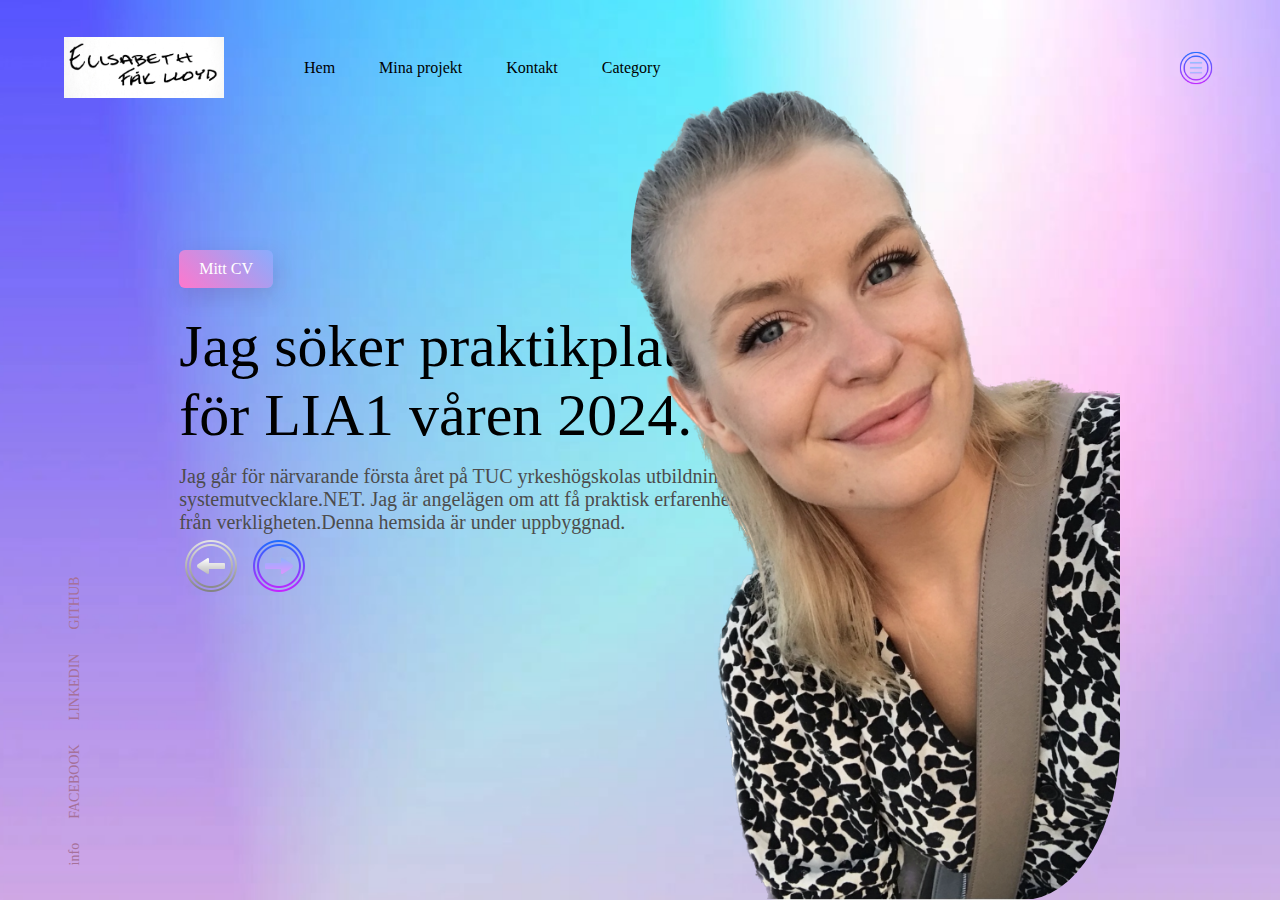
<file: index.html>
<!DOCTYPE html>
<html lang="en">
  <head>
    <title>Document</title>
    <link rel="stylesheet" href="style.css" />
  </head>
  <body>
    <div class="container">
      <div class="navbar">
        <img src="images/logo.jpg" class="logo" />
        <nav>
          <ul>
            <li><a href="">Hem</a></li>
            <li><a href="">Mina projekt</a></li>
            <li><a href="">Kontakt</a></li>
            <li><a href="">Category</a></li>
          </ul>
        </nav>
        <img src="images/menu.png" class="cart" />
      </div>
      <div class="content">
        <a href="" class="btn">Mitt CV</a>
        <h1>Jag söker praktikplats <br />för LIA1 våren 2024.</h1>
        <p>
          Jag går för närvarande första året på TUC yrkeshögskolas utbildning
          <br />
          systemutvecklare.NET. Jag är angelägen om att få praktisk erfarenhet
          <br />
          från verkligheten.Denna hemsida är under uppbyggnad.
        </p>
        <div class="arrow-icons">
          <img src="images/blackback-arrow.png" />
          <img src="images/forward-button.png" />
        </div>
      </div>
      <img src="images/img.png" class="feature-img" />
      <div class="social-links">
        <a href="info.html">info</a>
        <a href=" ">FACEBOOK</a>
        <a href=" ">LINKEDIN</a>
        <a href=" ">GITHUB</a>
      </div>
    </div>
  </body>
</html>
</file>
<file: style.css>
* {
  margin: 0;
  padding: 0;
}

.container {
  height: 100vh;
  width: 100%;
  background-image: url(images/background.jpg);
  background-position: center;
  background-size: cover;
  padding-left: 5%;
  padding-right: 5%;
  box-sizing: border-box;
  position: relative;
}
.navbar {
  width: 100%;
  height: 15vh;
  margin: auto;
  display: flex;
  align-items: center;
}

.logo {
  width: 160px;
  cursor: pointer;
}
.cart {
  width: 40px;
}
nav {
  flex: 1;
  padding-left: 60px;
}
nav ul li {
  display: inline-block;
  list-style: none;
  margin: 0px 20px;
}
nav ul li a {
  text-decoration: none;
  color: black;
}
.content h1 {
  font-size: 60px;
  font-weight: 100;
  margin-top: 24px;
  margin-bottom: 15px;
  color: black;
}
.content p {
  font-size: 20px;

  color: rgb(76, 76, 76);
}
.content {
  margin-left: 10%;
  margin-top: 10%;
}
.content .btn {
  display: inline-block;
  background: linear-gradient(45deg, #ff77cd, #87adfe);
  border-radius: 6px;
  padding: 10px 20px;
  box-sizing: border-box;
  text-decoration: none;
  color: #fff;
  box-shadow: 3px 8px 22px rgba(94, 28, 68, 0.15);
}
.feature-img {
  height: 90%;
  position: absolute;
  bottom: 0;
  right: 160px;
  border-radius: 20%;
}
.social-links {
  transform: rotate(-90deg);
  position: absolute;
  left: -80px;
  bottom: 180px;
}
.social-links a {
  text-decoration: none;
  color: #a67199;
  padding-right: 20px;
  font-size: 14px;
}
</file>
